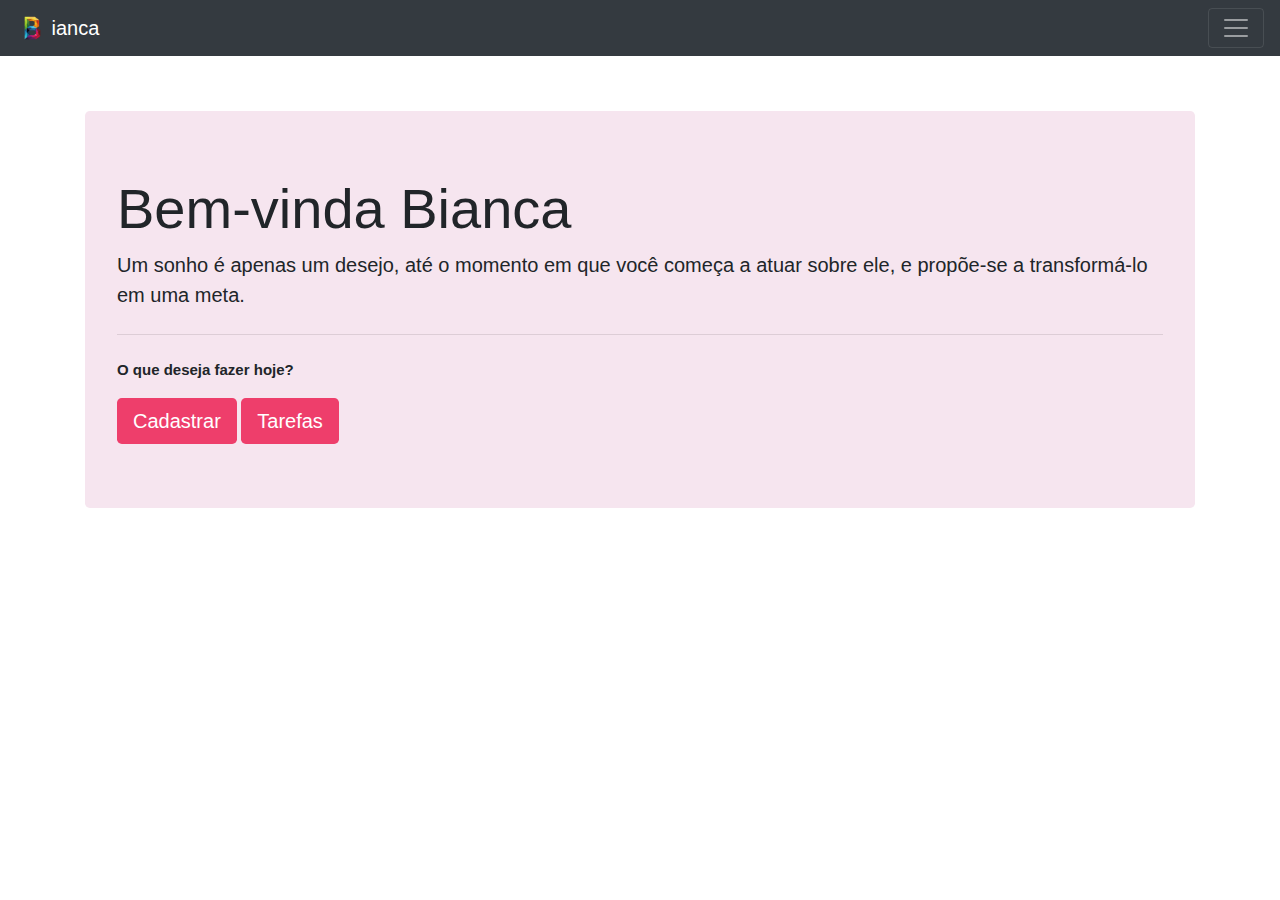
<file: index.html>
<!DOCTYPE html>
<html>
<head>
	<title>Tarefas</title>
	<link rel="stylesheet" href="https://stackpath.bootstrapcdn.com/bootstrap/4.3.1/css/bootstrap.min.css" integrity="sha384-ggOyR0iXCbMQv3Xipma34MD+dH/1fQ784/j6cY/iJTQUOhcWr7x9JvoRxT2MZw1T" crossorigin="anonymous">
	<link rel="stylesheet" type="text/css" href="style.css">
	<meta charset="utf-8">
</head>
<body>
<div class="container">
		<nav class="navbar fixed-top navbar-light  navbar-dark bg-dark" >
			<a class="navbar-brand" href="#">
				<img src="letra.png" width="30" height="30" class="d-inline-block align-top" alt="">
				ianca
			</a>
			<button class="navbar-toggler" type="button" data-toggle="collapse" data-target="#navbarNavAltMarkup" aria-controls="navbarNavAltMarkup" aria-expanded="false" aria-label="Alterna navegação">
				<span class="navbar-toggler-icon"></span>
			</button>
			<div class="collapse navbar-collapse" id="navbarNavAltMarkup">
				<div class="navbar-nav">
					<a class="nav-item nav-link active" href="#">Home <span class="sr-only">(Página atual)</span></a>
					<a class="nav-item nav-link" href="cadastrar.html">Cadastrar</a>
					<a class="nav-item nav-link" href="tarefas.html">Painel</a>
				</div>
			</div>
		</nav>

		<div class="jumbotron">
			<h1 class="display-4">Bem-vinda Bianca</h1>
			<p class="lead">Um sonho é apenas um desejo, até o momento em que você começa a atuar sobre ele, e propõe-se a transformá-lo em uma meta.</p>
			<hr class="my-4">
			<p id="pergunta">O que deseja fazer hoje?</p>
			<a class="btn btn-primary btn-lg" href="cadastrar.html" role="button">Cadastrar</a>
			<a class="btn btn-primary btn-lg" href="tarefas.html" role="button">Tarefas</a>

		</div>
	
</div>
<script type="text/javascript" src="main.js"></script>
<script src="https://code.jquery.com/jquery-3.3.1.slim.min.js" integrity="sha384-q8i/X+965DzO0rT7abK41JStQIAqVgRVzpbzo5smXKp4YfRvH+8abtTE1Pi6jizo" crossorigin="anonymous"></script>
<script src="https://cdnjs.cloudflare.com/ajax/libs/popper.js/1.14.7/umd/popper.min.js" integrity="sha384-UO2eT0CpHqdSJQ6hJty5KVphtPhzWj9WO1clHTMGa3JDZwrnQq4sF86dIHNDz0W1" crossorigin="anonymous"></script>
<script src="https://stackpath.bootstrapcdn.com/bootstrap/4.3.1/js/bootstrap.min.js" integrity="sha384-JjSmVgyd0p3pXB1rRibZUAYoIIy6OrQ6VrjIEaFf/nJGzIxFDsf4x0xIM+B07jRM" crossorigin="anonymous"></script>
	</body>
</html>
</file>
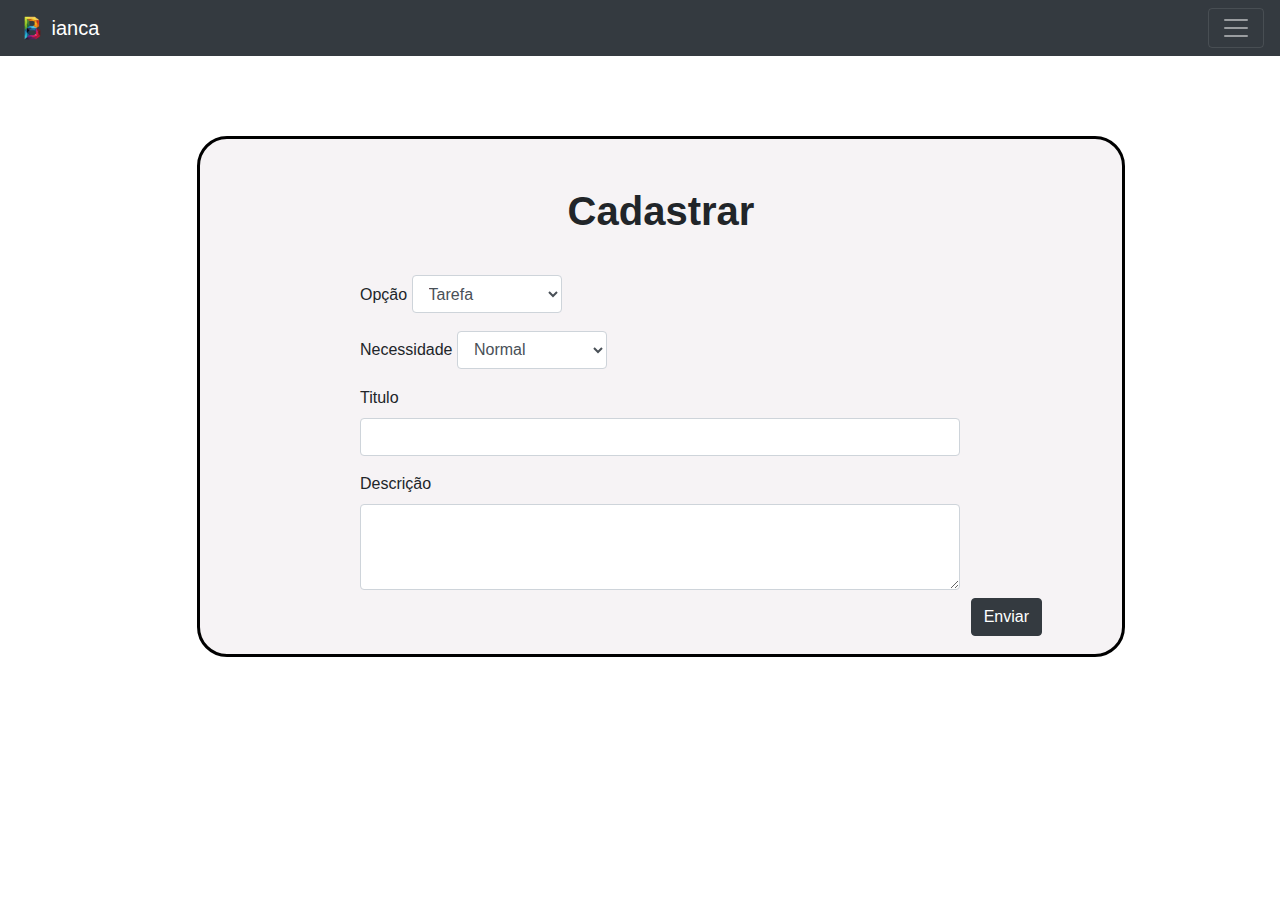
<file: cadastrar.html>
<!DOCTYPE html>
<html>
<head>
	<title>Estacionamento JS</title>
	<link rel="stylesheet" href="https://stackpath.bootstrapcdn.com/bootstrap/4.3.1/css/bootstrap.min.css" integrity="sha384-ggOyR0iXCbMQv3Xipma34MD+dH/1fQ784/j6cY/iJTQUOhcWr7x9JvoRxT2MZw1T" crossorigin="anonymous">
	<link rel="stylesheet" type="text/css" href="style.css">
	<meta charset="utf-8">
</head>
<body>
<div class="container">
    <nav class="navbar fixed-top navbar-light  navbar-dark bg-dark" >
			<a class="navbar-brand" href="#">
				<img src="letra.png" width="30" height="30" class="d-inline-block align-top" alt="">
				ianca
			</a>
			<button class="navbar-toggler" type="button" data-toggle="collapse" data-target="#navbarNavAltMarkup" aria-controls="navbarNavAltMarkup" aria-expanded="false" aria-label="Alterna navegação">
				<span class="navbar-toggler-icon"></span>
			</button>
			<div class="collapse navbar-collapse" id="navbarNavAltMarkup">
				<div class="navbar-nav">
					<a class="nav-item nav-link" href="index-alo.html">Home</a>
					<a class="nav-item nav-link active" href="#">Cadastrar <span class="sr-only">(Página atual)</span></a>
					<a class="nav-item nav-link" href="tarefas.html">Painel</a>
				<!--	<a class="nav-item nav-link" href="metas.html">Metas</a> -->
				</div>
			</div>
		</nav>

        <form id="cadastro">
                <h1>Cadastrar</h1>
                <div class="form-group">
                  <label for="exampleFormControlSelect1">Opção</label>
                  <select class="form-control" id="exampleFormControlSelect11">
                    <option>Tarefa</option>
                    <option>Meta</option>
                  </select>
                </div>
                <div class="form-group">
                        <label for="exampleFormControlSelect1">Necessidade</label>
                        <select class="form-control" id="exampleFormControlSelect1" >
                          <option value="0">Normal</option>
                          <option value="1">Destaque</option>
                        </select>
                </div>
                <div class="form-group">
                        <label for="exampleFormControlInput1">Titulo</label>
                        <input required class="form-control" id="exampleFormControlInput1">
                </div>
                <div class="form-group">
                  <label for="exampleFormControlTextarea1">Descrição</label>
                  <textarea class="form-control" id="exampleFormControlTextarea1" rows="3"></textarea>
                </div>
                <button type="submit" class="btn btn-dark">Enviar</button>
        </form>
	
</div>
<script type="text/javascript" src="main.js"></script>
<script src="https://code.jquery.com/jquery-3.3.1.slim.min.js" integrity="sha384-q8i/X+965DzO0rT7abK41JStQIAqVgRVzpbzo5smXKp4YfRvH+8abtTE1Pi6jizo" crossorigin="anonymous"></script>
<script src="https://cdnjs.cloudflare.com/ajax/libs/popper.js/1.14.7/umd/popper.min.js" integrity="sha384-UO2eT0CpHqdSJQ6hJty5KVphtPhzWj9WO1clHTMGa3JDZwrnQq4sF86dIHNDz0W1" crossorigin="anonymous"></script>
<script src="https://stackpath.bootstrapcdn.com/bootstrap/4.3.1/js/bootstrap.min.js" integrity="sha384-JjSmVgyd0p3pXB1rRibZUAYoIIy6OrQ6VrjIEaFf/nJGzIxFDsf4x0xIM+B07jRM" crossorigin="anonymous"></script>
	</body>
</html>
</file>
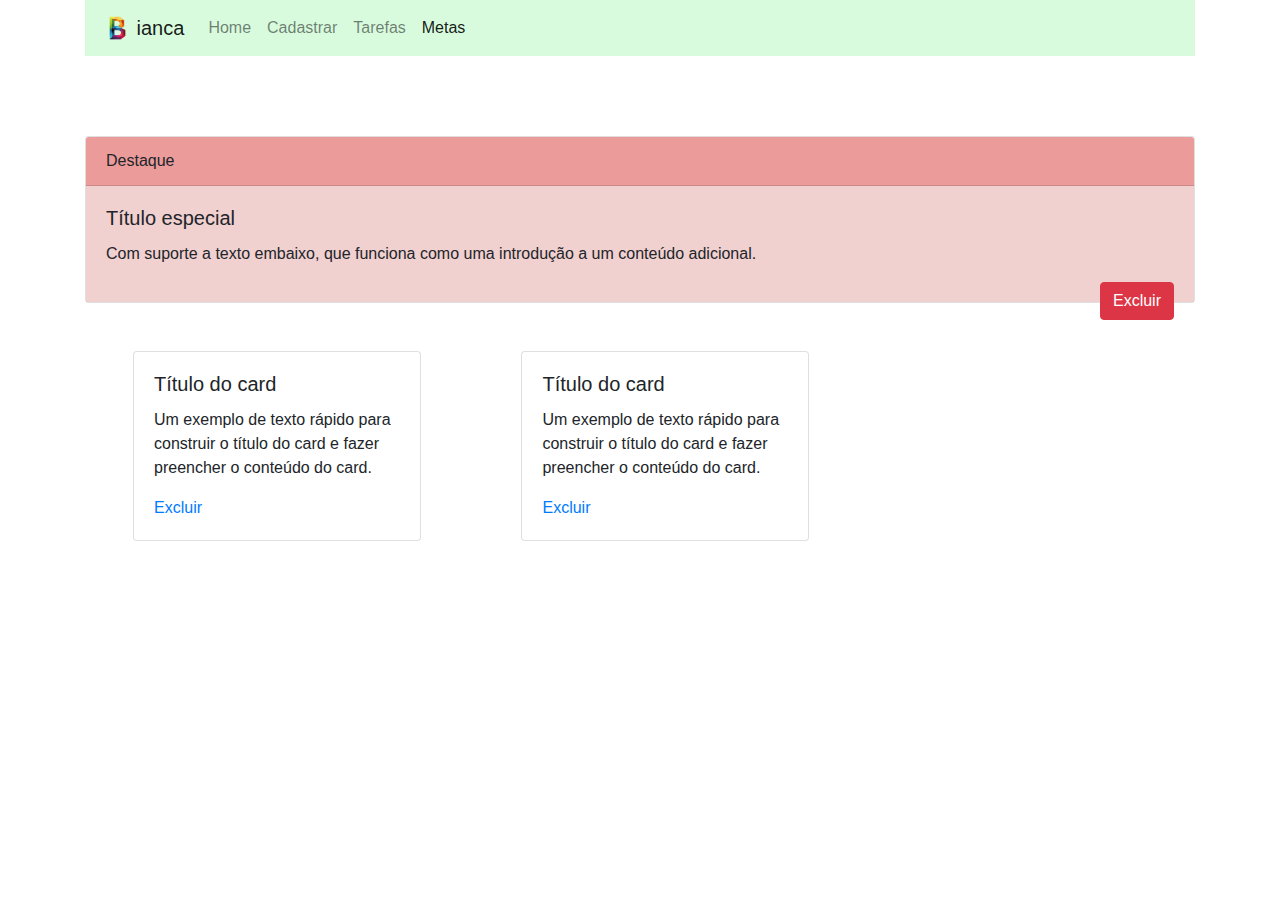
<file: metas.html>
<!DOCTYPE html>
<html>
<head>
	<title>Estacionamento JS</title>
	<link rel="stylesheet" href="https://stackpath.bootstrapcdn.com/bootstrap/4.3.1/css/bootstrap.min.css" integrity="sha384-ggOyR0iXCbMQv3Xipma34MD+dH/1fQ784/j6cY/iJTQUOhcWr7x9JvoRxT2MZw1T" crossorigin="anonymous">
	<link rel="stylesheet" type="text/css" href="style.css">
	<meta charset="utf-8">
</head>
<body>
<div class="container">
		<nav class="navbar navbar-expand-lg navbar-light" style="background-color: #84f39650;">
			<a class="navbar-brand" href="#">
				<img src="letra.png" width="30" height="30" class="d-inline-block align-top" alt="">
				ianca
			</a>
			<button class="navbar-toggler" type="button" data-toggle="collapse" data-target="#navbarNavAltMarkup" aria-controls="navbarNavAltMarkup" aria-expanded="false" aria-label="Alterna navegação">
				<span class="navbar-toggler-icon"></span>
			</button>
			<div class="collapse navbar-collapse" id="navbarNavAltMarkup">
				<div class="navbar-nav">
					<a class="nav-item nav-link" href="index-alo.html">Home</a>
					<a class="nav-item nav-link" href="cadastrar.html">Cadastrar</a>
					<a class="nav-item nav-link" href="tarefas.html">Tarefas</a>
					<a class="nav-item nav-link active" href="#">Metas<span class="sr-only">(Página atual)</span></a>
				</div>
			</div>
			<!--<form class="form-inline">
				<input class="form-control mr-sm-2" type="search" placeholder="Pesquisar" aria-label="Pesquisar">
				<button class="btn btn-outline-success my-2 my-sm-0" type="submit">Pesquisar</button>
			</form>-->
		</nav>

        <div class="card" id="dest">
            <div class="card-header">
                Destaque
            </div>
            <div class="card-body" id="destaque">
                <h5 class="card-title">Título especial</h5>
                <p class="card-text">Com suporte a texto embaixo, que funciona como uma introdução a um conteúdo adicional.</p>
                <button type="button" class="btn btn-danger">Excluir</button>
            </div>
        </div>

        <div class="card" style="width: 18rem;">
                <div class="card-body">
                  <h5 class="card-title">Título do card</h5>
                  <p class="card-text">Um exemplo de texto rápido para construir o título do card e fazer preencher o conteúdo do card.</p>
                  <a href="#" class="card-link">Excluir</a>
                </div>
        </div>

        <div class="card" style="width: 18rem;">
                <div class="card-body">
                  <h5 class="card-title">Título do card</h5>
                  <p class="card-text">Um exemplo de texto rápido para construir o título do card e fazer preencher o conteúdo do card.</p>
                  <a href="#" class="card-link">Excluir</a>
                </div>
        </div>
	
</div>
<script type="text/javascript" src="main.js"></script>
<script src="https://code.jquery.com/jquery-3.3.1.slim.min.js" integrity="sha384-q8i/X+965DzO0rT7abK41JStQIAqVgRVzpbzo5smXKp4YfRvH+8abtTE1Pi6jizo" crossorigin="anonymous"></script>
<script src="https://cdnjs.cloudflare.com/ajax/libs/popper.js/1.14.7/umd/popper.min.js" integrity="sha384-UO2eT0CpHqdSJQ6hJty5KVphtPhzWj9WO1clHTMGa3JDZwrnQq4sF86dIHNDz0W1" crossorigin="anonymous"></script>
<script src="https://stackpath.bootstrapcdn.com/bootstrap/4.3.1/js/bootstrap.min.js" integrity="sha384-JjSmVgyd0p3pXB1rRibZUAYoIIy6OrQ6VrjIEaFf/nJGzIxFDsf4x0xIM+B07jRM" crossorigin="anonymous"></script>
	</body>
</html>
</file>
<file: style.css>
.jumbotron {
  margin-top: 10%;
  background-color: rgba(241, 217, 231, 0.678);
}

#pergunta{
  font-weight: bolder;
  font-size: 15px;
}

.jumbotron a{
  background-color: rgba(236, 20, 74, 0.801);
  border: none;
}

#cadastro h1{
  margin-bottom: 1em;
  text-align: center;
  font-weight: bolder;
}

#cadastro button{
  float: right;
  margin: -0.5em -5em 0em -0.5em;
}

#cadastro{
  max-width: 58em;
  margin-left: 7em;
  margin-top: 8.5em;
  border: 3px solid black;
  background-color: rgba(243, 239, 241, 0.733);
  border-radius: 30px;
  padding: 3em 10em;
}

.form-group {
  max-width: 600px;
  
}

#exampleFormControlSelect11{
  display: inline-flex;
  max-width: 150px;
}

#exampleFormControlSelect1{
  display: inline-flex;
  max-width: 150px;
}

#dest{
  margin: 5em 0em 0em 0em;
  display: block;
}

.card{
  margin: 3em;
  display: inline-block;
}

.card button {
  float: right;
}

.card-header{
  background-color: rgba(207, 7, 7, 0.404);
}

#destaque{
  background-color: rgba(228, 166, 166, 0.527);
}

.table{
  margin-top: 8em;
}

.table button{
  margin: 0em 1em;
}
</file>
